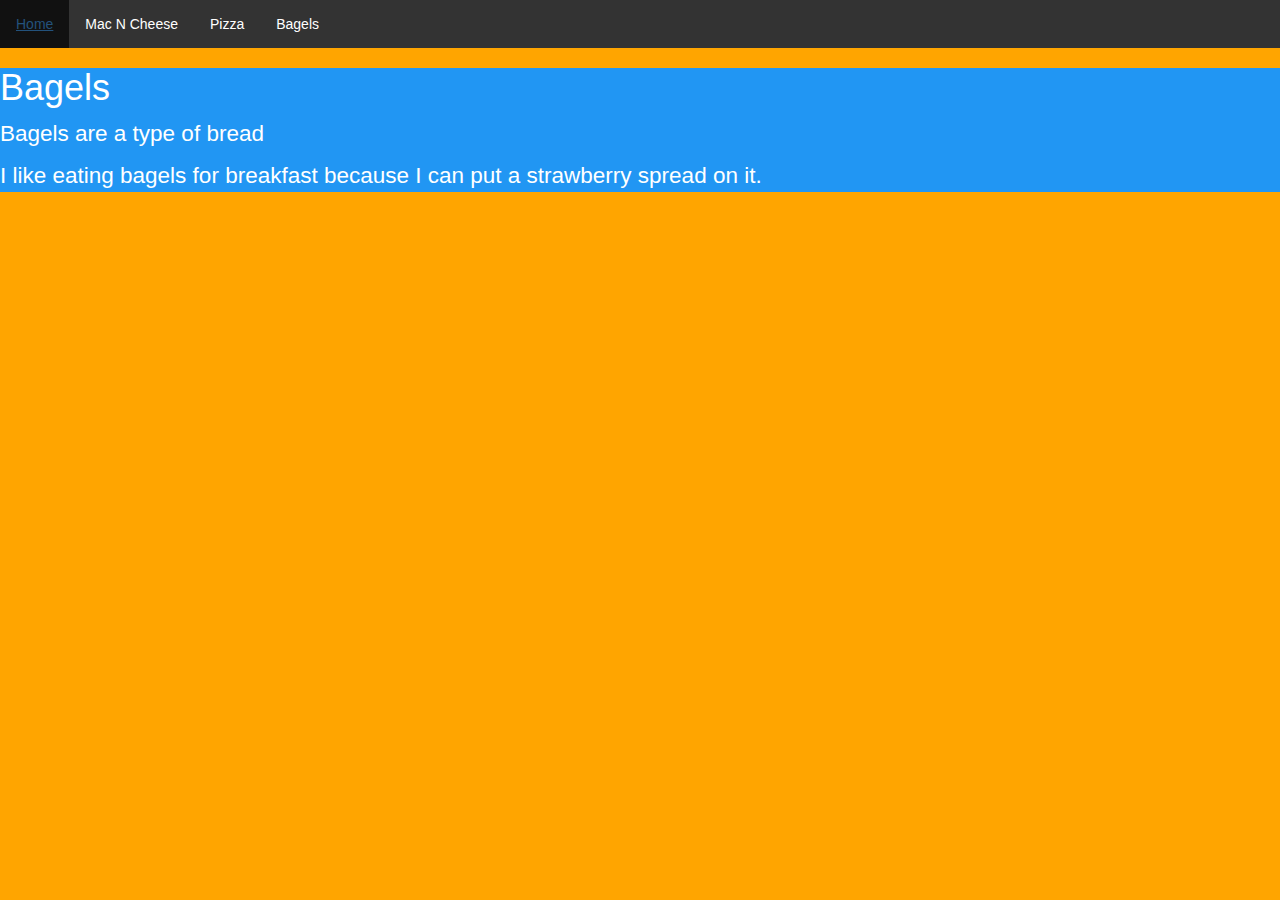
<file: bagel.html>
<!DOCTYPE html>
<html>
  <head>
      <meta charset="utf-8">
  <meta name="viewport" content="width=device-width, initial-scale=1">
  <link rel="stylesheet" href="https://maxcdn.bootstrapcdn.com/bootstrap/3.4.1/css/bootstrap.min.css">
  <script src="https://ajax.googleapis.com/ajax/libs/jquery/3.5.1/jquery.min.js"></script>
  <script src="https://maxcdn.bootstrapcdn.com/bootstrap/3.4.1/js/bootstrap.min.js"></script>
      <link rel="stylesheet" href="style.css">

  </head>
  <body>
    <ul>
      <li><a class="active" href="index.html">Home</a></li>
      <li><a href="macncheese.html">Mac N Cheese</a></li>
      <li><a href="pizza.html">Pizza</a></li>
      <li><a href="bagel.html">Bagels</a></li>
    </ul>

    <div class="w3-container w3-blue">
        <h1>Bagels</h1>
        <p>Bagels are a type of bread</p>
        <p>I like eating bagels for breakfast because I can put a strawberry spread on it.</p>
      </div>
  </body>
</html>
</file>
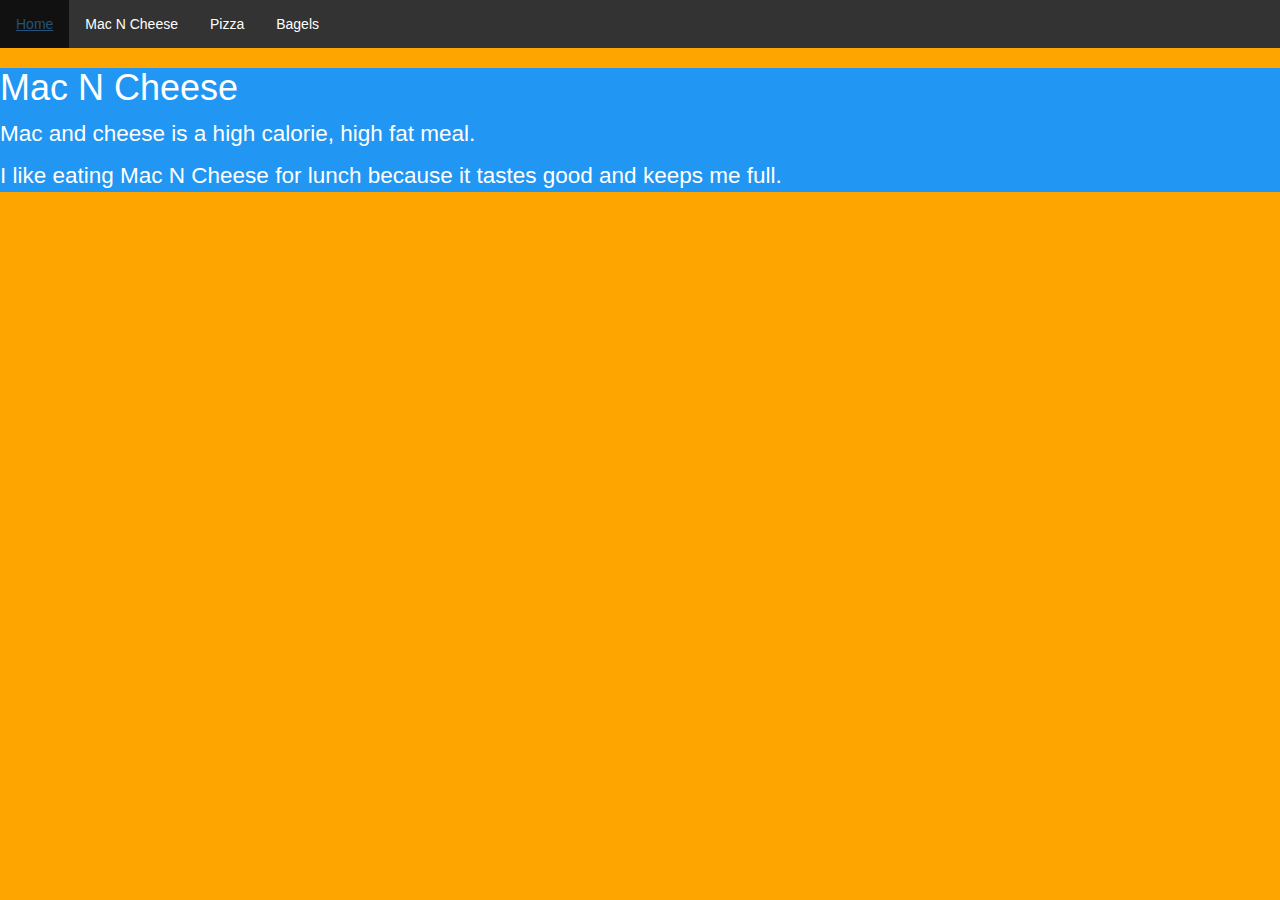
<file: macncheese.html>
<!DOCTYPE html>
<html>
  <head>
      <meta charset="utf-8">
  <meta name="viewport" content="width=device-width, initial-scale=1">
  <link rel="stylesheet" href="https://maxcdn.bootstrapcdn.com/bootstrap/3.4.1/css/bootstrap.min.css">
  <script src="https://ajax.googleapis.com/ajax/libs/jquery/3.5.1/jquery.min.js"></script>
  <script src="https://maxcdn.bootstrapcdn.com/bootstrap/3.4.1/js/bootstrap.min.js"></script>
      <link rel="stylesheet" href="style.css">

  </head>
  <body>
    <ul>
      <li><a class="active" href="index.html">Home</a></li>
      <li><a href="macncheese.html">Mac N Cheese</a></li>
      <li><a href="pizza.html">Pizza</a></li>
      <li><a href="bagel.html">Bagels</a></li>
    </ul>

    <div class="w3-container w3-blue">
        <h1>Mac N Cheese</h1>
        <p>Mac and cheese is a high calorie, high fat meal.</p>
        <p>I like eating Mac N Cheese for lunch because it tastes good and keeps me full.</p>
      </div>
  </body>
</html>
</file>
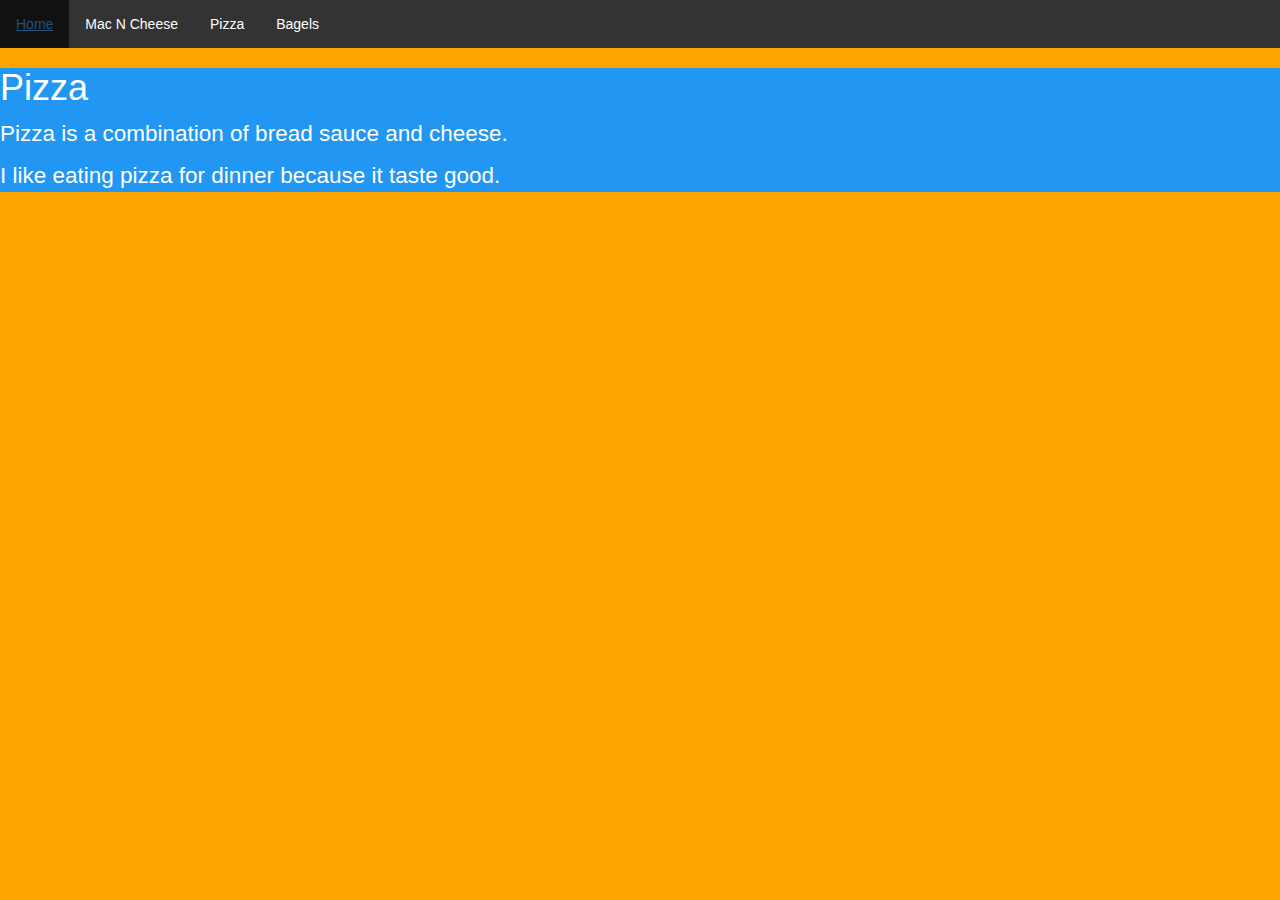
<file: pizza.html>
<!DOCTYPE html>
<html>
  <head>
      <meta charset="utf-8">
  <meta name="viewport" content="width=device-width, initial-scale=1">
  <link rel="stylesheet" href="https://maxcdn.bootstrapcdn.com/bootstrap/3.4.1/css/bootstrap.min.css">
  <script src="https://ajax.googleapis.com/ajax/libs/jquery/3.5.1/jquery.min.js"></script>
  <script src="https://maxcdn.bootstrapcdn.com/bootstrap/3.4.1/js/bootstrap.min.js"></script>
      <link rel="stylesheet" href="style.css">

  </head>
  <body>
    <ul>
      <li><a class="active" href="index.html">Home</a></li>
      <li><a href="macncheese.html">Mac N Cheese</a></li>
      <li><a href="pizza.html">Pizza</a></li>
      <li><a href="bagel.html">Bagels</a></li>
    </ul>

    <div class="w3-container w3-blue">
        <h1>Pizza</h1>
        <p>Pizza is a combination of bread sauce and cheese.</p>
        <p>I like eating pizza for dinner because it taste good.</p>
      </div>
  </body>
</html>
</file>
<file: style.css>
ul {
  list-style-type: none;
  margin: 0;
  padding: 0;
  overflow: hidden;
  background-color: #333;
}

li {
  float: left;
}

li a {
  display: block;
  color: white;
  text-align: center;
  padding: 14px 16px;
  text-decoration: none;
}

li a:hover {
  background-color: #111;
}

body{
  background-color: orange;
}

table, th, td {
  border: 1px solid black;
  border-collapse: collapse;
}

img{
  height: 550px;
  width:  700px;
}

header{
  text-size-adjust: 70px;
}

p{
  font-size:2.25rem;
}

.w3-container:after,.w3-container:before,.w3-panel:after,.w3-panel:before,.w3-row:after,.w3-row:before,.w3-row-padding:after,.w3-row-padding:before,


.w3-blue,.w3-hover-blue:hover{color:#fff!important;background-color:#2196F3!important}
</file>
